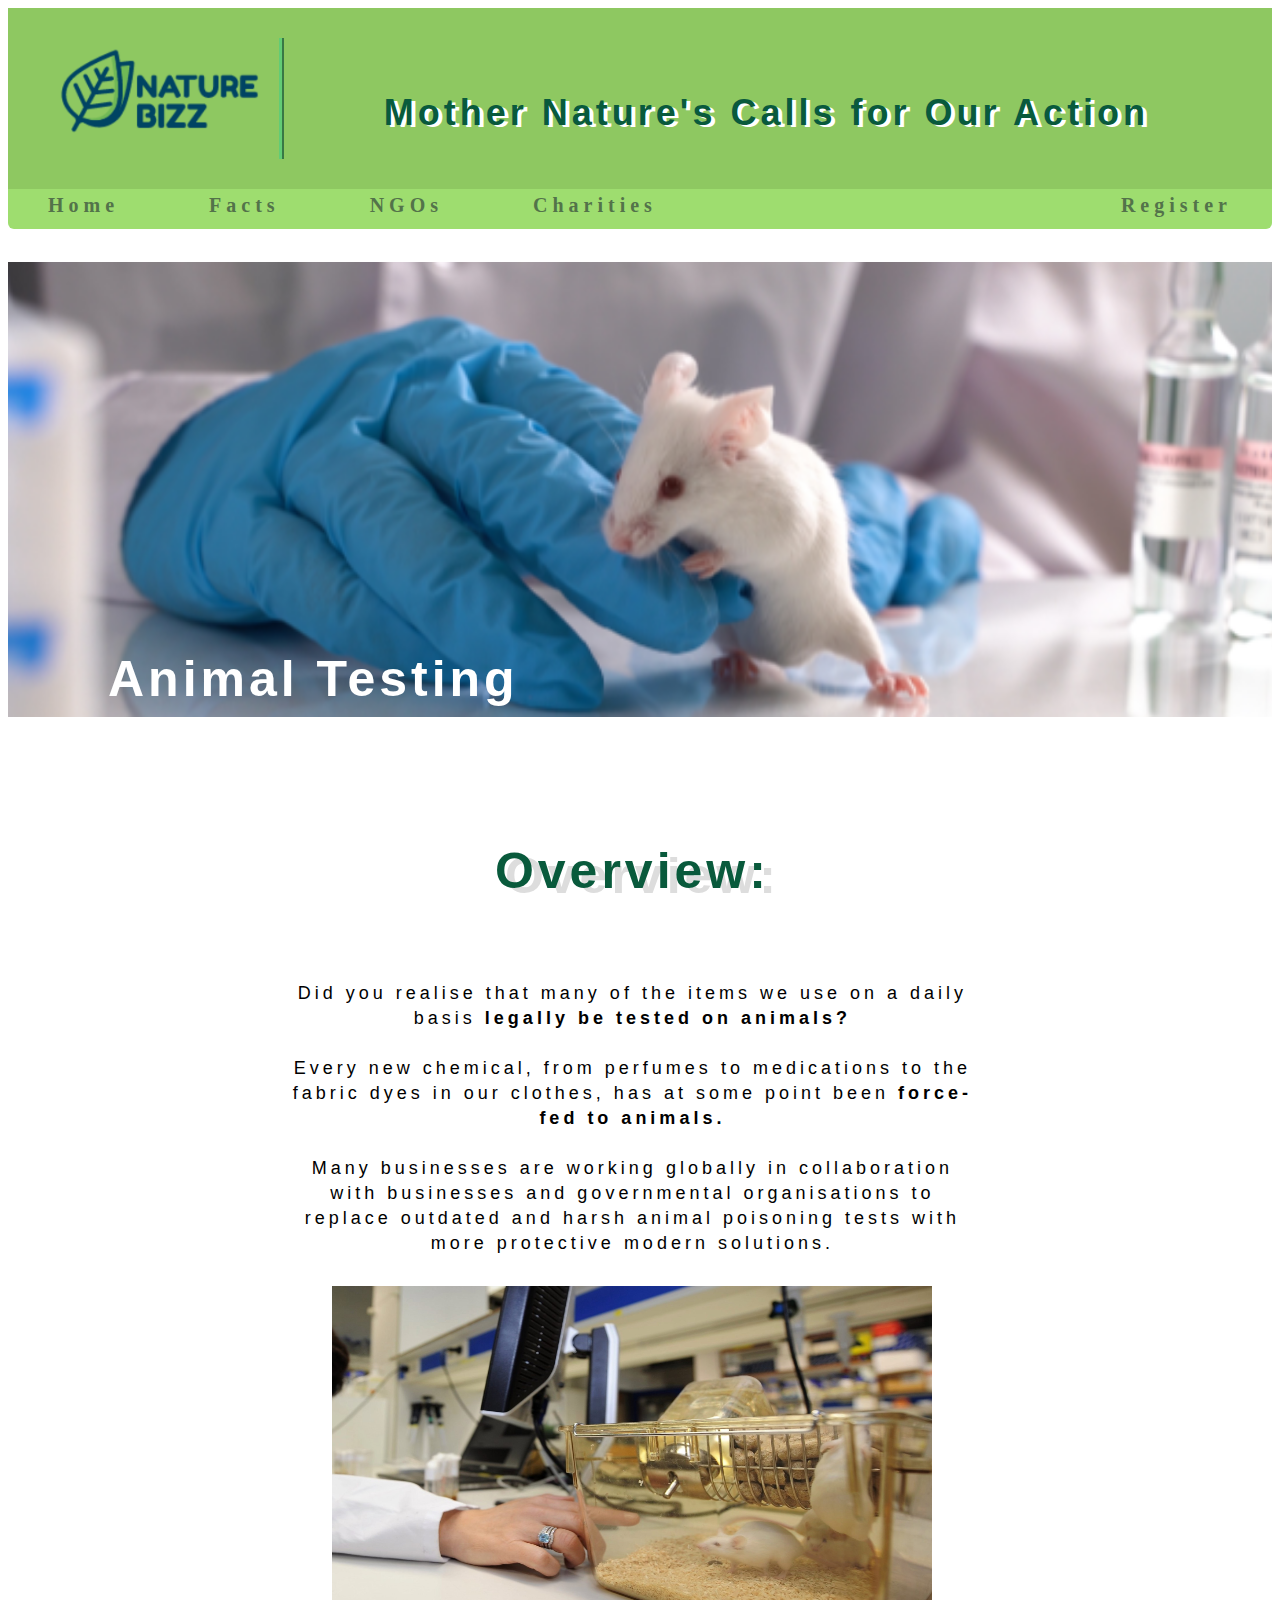
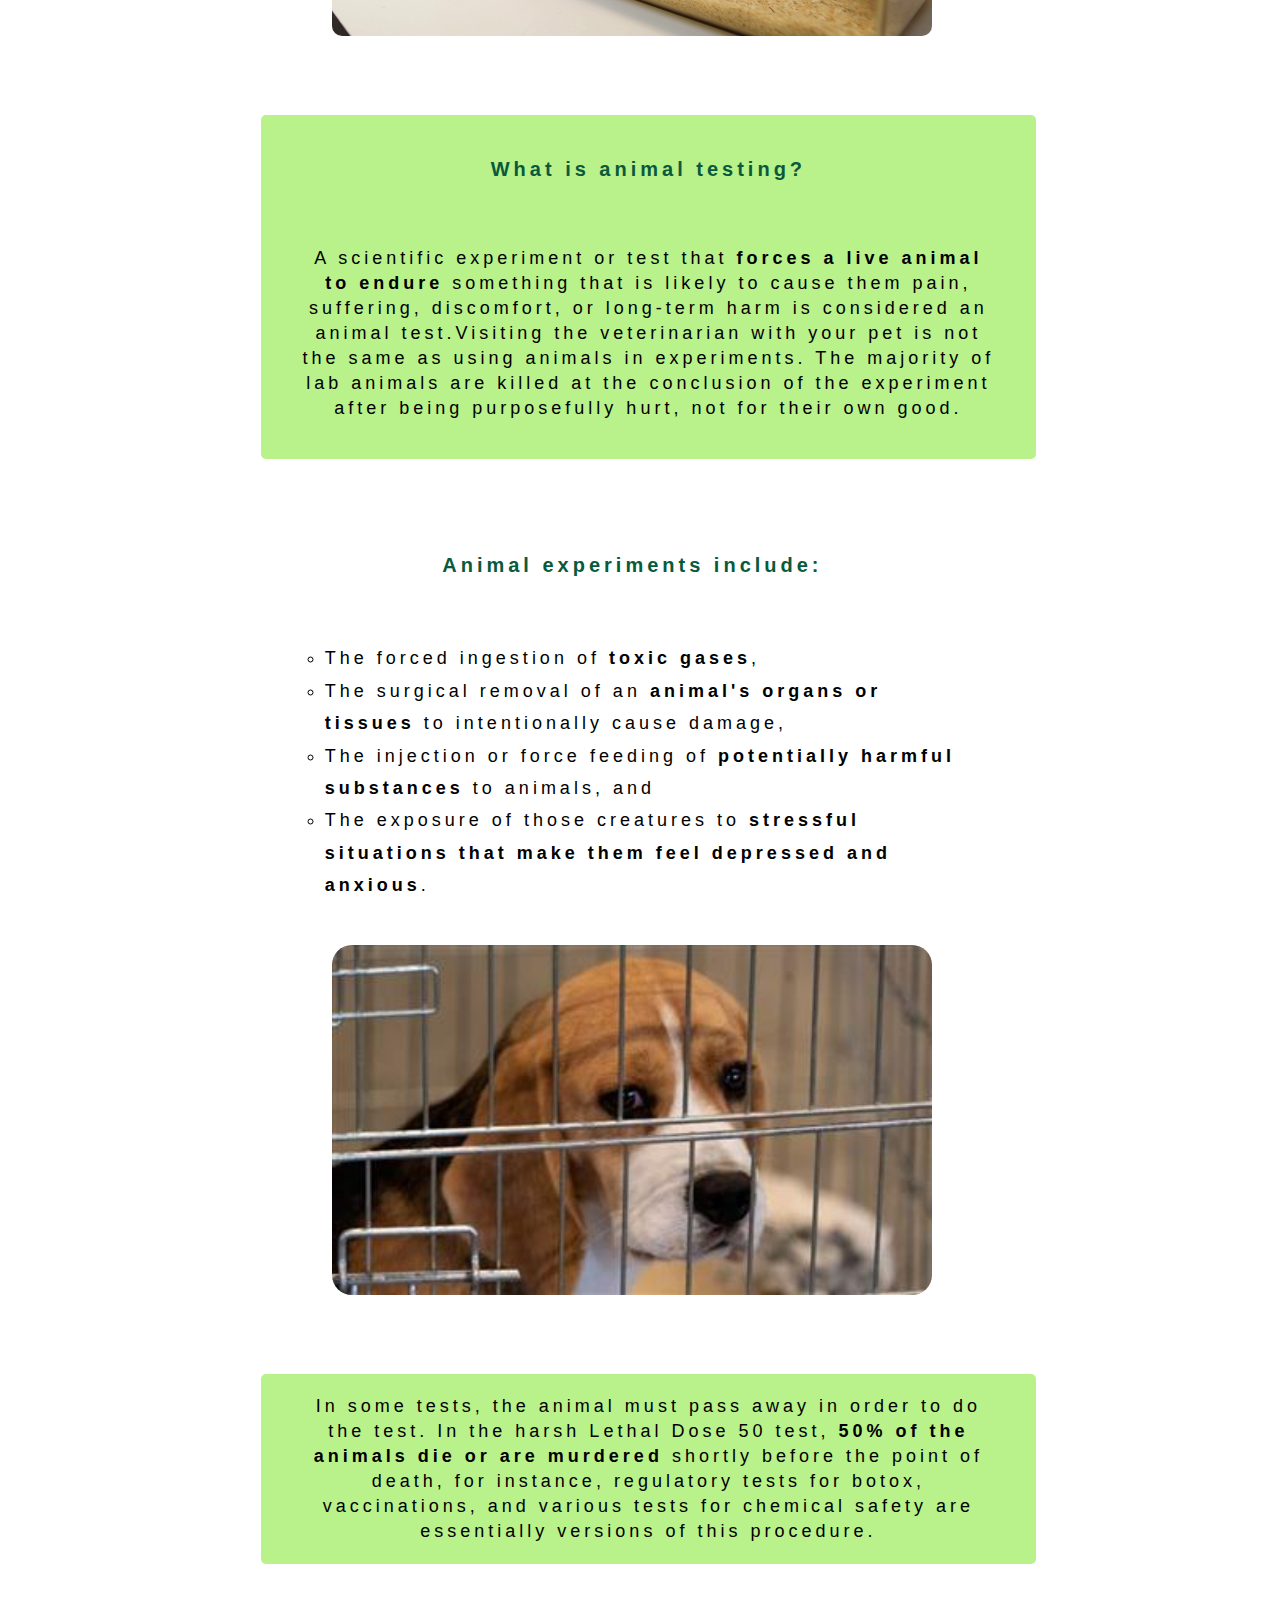
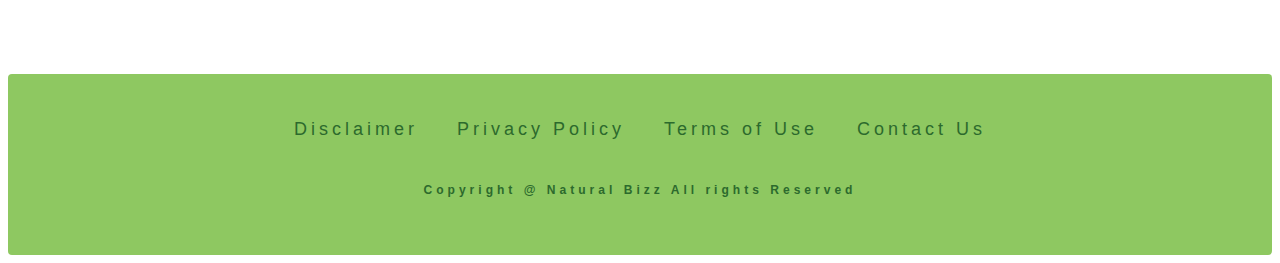
<file: index.html>
<!DOCTYPE html>
<html lang="en">
    <head>
        <title>
            Animal Testing Awareness/ Home
        </title>
        <link rel="stylesheet" href="Stylesheet AT.css">
    </head>
    <body>
        <header class="header">
            <div class="headerdiv rightborder">
                <img src="Logo.png">
            </div>
            <div class="headerdiv headerline">
                <h1>
                    Mother Nature's Calls for Our Action
                </h1>
            </div>
        </header>
        <div class="nav">
            <a href="index.html" class="baritem">Home</a>
            <a href="Facts AT.html" class="baritem">Facts</a>
            <a href="NGO AT.html" class="baritem">NGOs</a>
            <a href="Charity AT.html" class="baritem">Charities</a>
            <a href="Registration AT.html" class="baritem right">Register</a> 
        </div>
        <div>
            <h1 class="headermain">Animal Testing</h1>
        </div>
        <div class="container">
            <div class="section middle range">
                <h2 class="main" id="main">Overview:</h2>
                <br><br>
                Did you realise that many of the items we use on a daily basis <strong> legally be tested on animals?</strong> <br><br>Every new chemical, 
                from perfumes to medications to the fabric dyes in our clothes, has at some point been <strong>force-fed to animals.</strong><br><br>
                Many businesses are working globally in collaboration with businesses and governmental organisations to replace outdated and harsh animal poisoning tests 
                with more protective modern solutions.
                <img src="AT1.png" id="image">
            </div>
            <div class="section middle range block">
                <h2 class="main">What is animal testing?</h2>
                <br>
                <p>A scientific experiment or test that <strong>forces a live animal to endure</strong> something that is likely to cause them pain, suffering, discomfort, 
                or long-term harm is considered an animal test.Visiting the veterinarian with your pet is not the same as using animals in experiments. 
                The majority of lab animals are killed at the conclusion of the experiment after being purposefully hurt, not for their own good.</p>
            </div>
            <div class="section middle range">
                <h2 class="main">Animal experiments include:</h2>
                <br>
                <ul class="list">
                    <li>The forced ingestion of <strong>toxic gases</strong>,</li>
                    <li>The surgical removal of an <strong>animal's organs or tissues</strong> to intentionally cause damage,</li>
                    <li>The injection or force feeding of <strong>potentially harmful substances</strong> to animals, and</li>
                    <li>The exposure of those creatures to <strong>stressful situations that make them feel depressed and anxious</strong>.</li>                   
                </ul>
                <br>
                <img src="AT2.png" id="image2">
            </div>
            <div class="section middle range block">
                In some tests, the animal must pass away in order to do the test. In the harsh Lethal Dose 50 test, <strong>50% of the animals die or are murdered</strong> shortly 
                before the point of death, for instance, regulatory tests for botox, vaccinations, and various tests for chemical safety are essentially versions of this procedure.                </div>
            </div>
        </div>
    </body>
    <footer>
        <div>
            <a href="#" class="footerdiv">Disclaimer</a>
            <a href="#" class="footerdiv">Privacy Policy</a>
            <a href="#" class="footerdiv">Terms of Use</a>
            <a href="#" class="footerdiv">Contact Us</a>
        </div>
        <h6>
            Copyright @ <strong>Natural Bizz</strong> All rights Reserved 
        </h6>
    </footer>
</html>
</file>
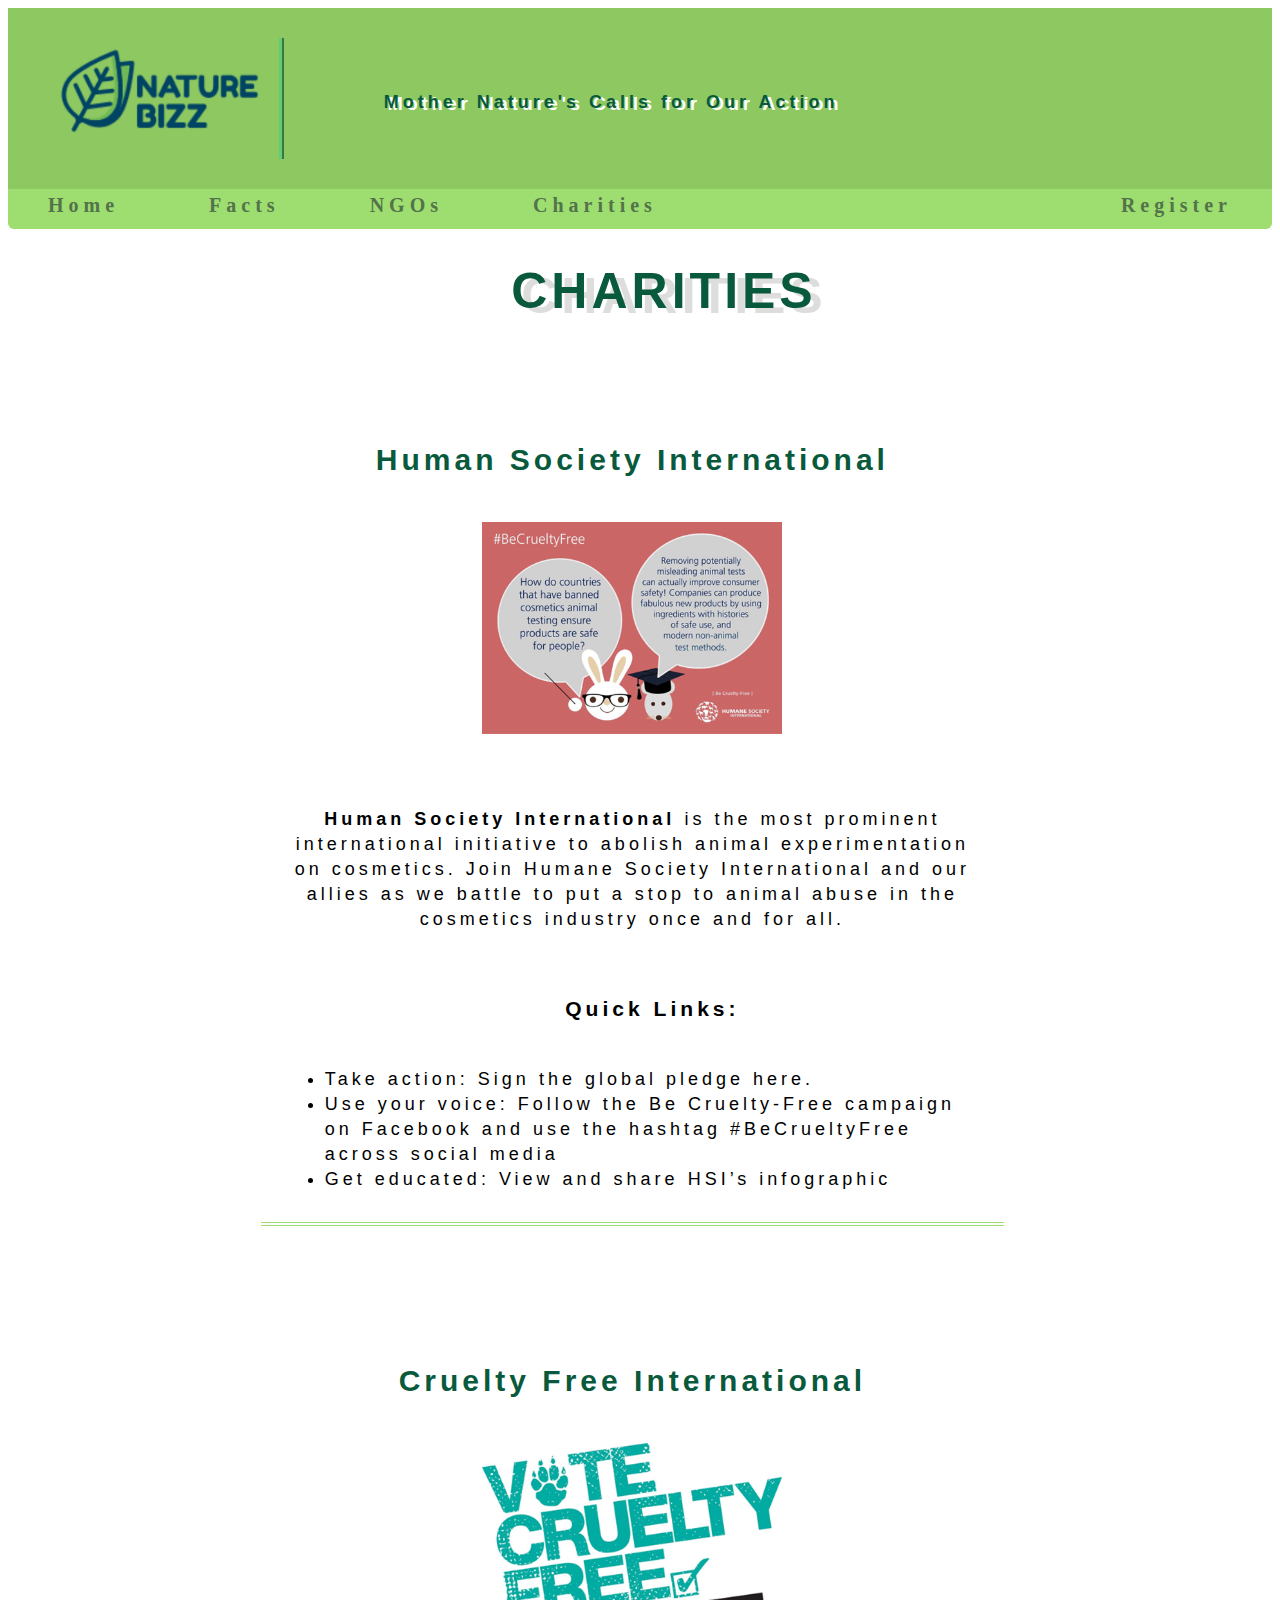
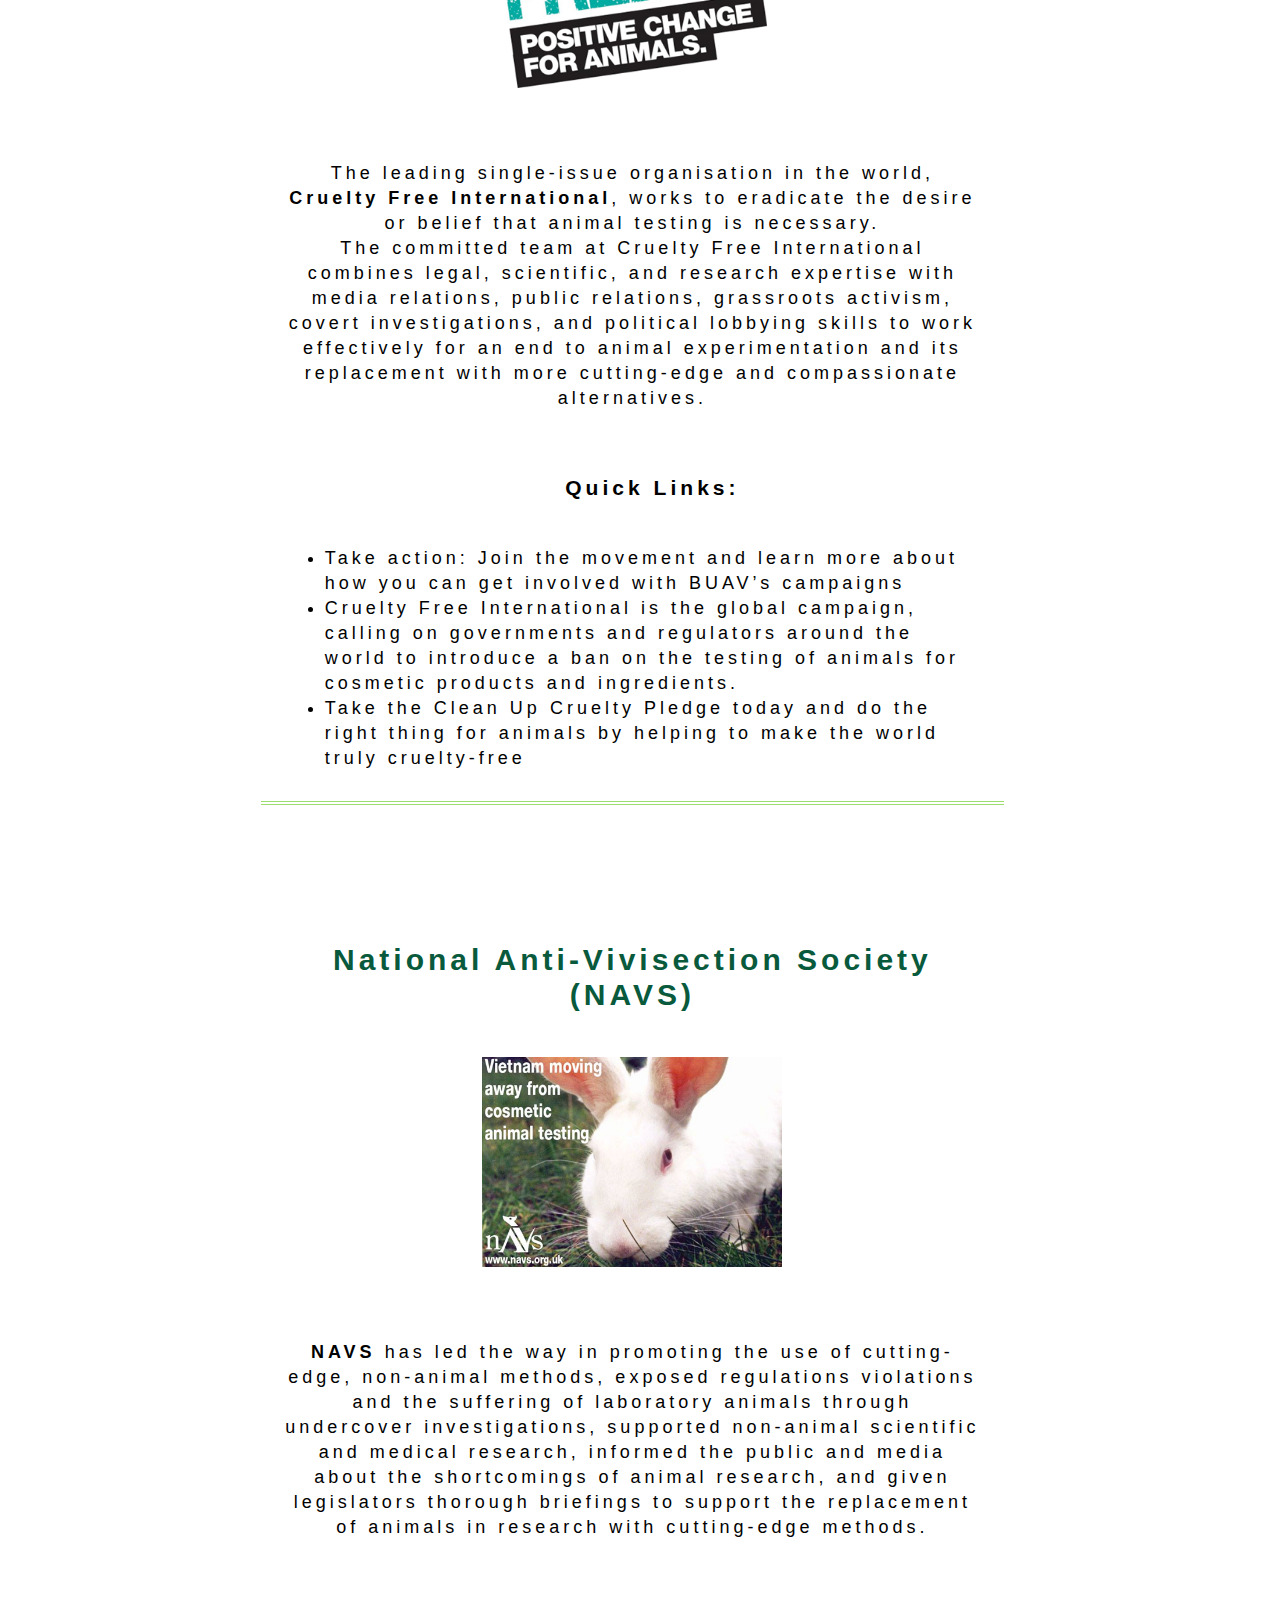
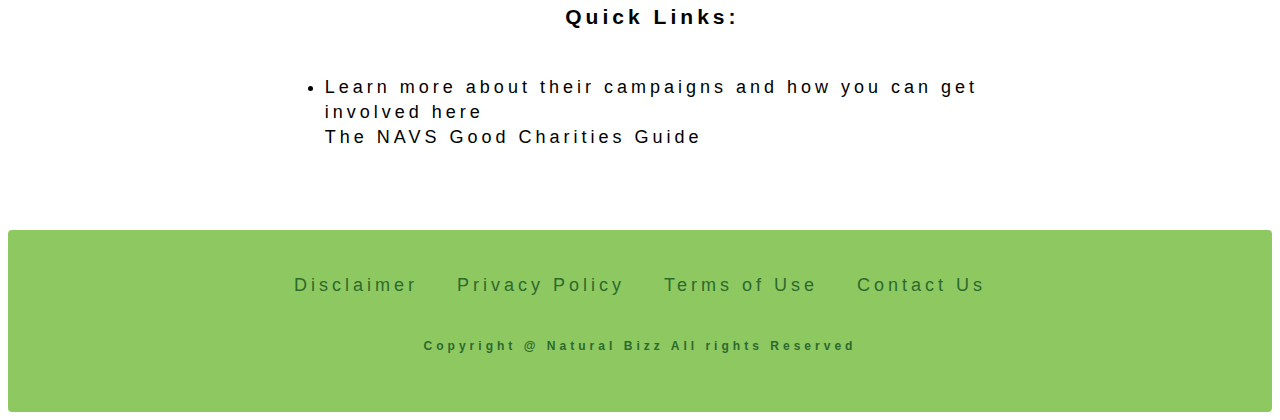
<file: Charity AT.html>
<!DOCTYPE html>
<html lang="en">
    <head>
        <title>
            Animal Testing Awareness/ Charity
        </title>
        <link rel="stylesheet" href="Stylesheet AT.css">
    </head>
    <body>
        <header class="header">
            <div class="headerdiv rightborder">
                <img src="Logo.png">
            </div>
            <div class="headerdiv headerline">
                <h4>
                    Mother Nature's Calls for Our Action
                </h4>
            </div>
        </header>
        <div class="nav">
            <a href="index.html" class="baritem">Home</a>
            <a href="Facts AT.html" class="baritem">Facts</a>
            <a href="NGO AT.html" class="baritem">NGOs</a>
            <a href="Charity AT.html" class="baritem">Charities</a>
            <a href="Registration AT.html" class="baritem right">Register</a> 
        </div>
        <div class="container middle section">
            <h1 class="main" id="main">CHARITIES</h1>
        </div>
        <div class="container middle">
            <div class="section main">
                <h2>
                    Human Society International
                </h2>
                <img src="Human Society International.png" class="image">
            </div>
            <div class="section bottom">
                <p>
                    <strong>Human Society International</strong> is the most prominent international initiative to abolish animal 
                    experimentation on cosmetics. Join Humane Society International and our allies as we battle to put 
                    a stop to animal abuse in the cosmetics industry once and for all.<br>
                </p>
                <br>
                <ul>
                    <h3><strong>Quick Links:</strong></h3>
                    <br>
                    <li>Take action: Sign the global pledge here.</li>
                    <li>Use your voice: Follow the Be Cruelty-Free campaign on Facebook and use the hashtag #BeCrueltyFree across social media</li>                        <li>Get educated: View and share HSI’s infographic</li>
                </ul>
            </div>
        </div>
        <div class="container middle">
            <div class="section main">
                <h2>
                    Cruelty Free International
                </h2>
                <img src="Cruelty Free International.png" class="image">
            </div>
            <div class="section bottom">
                <p>
                    The leading single-issue organisation in the world, <strong>Cruelty Free International</strong>, works to eradicate the desire or belief that animal testing is necessary.<br>
                    The committed team at Cruelty Free International combines legal, scientific, and research expertise with media relations, public relations, grassroots activism, covert investigations, and political lobbying skills to work effectively
                    for an end to animal experimentation and its replacement with more cutting-edge and compassionate alternatives.
                </p>
                <br>
                <ul>
                    <h3><strong>Quick Links:</strong></h3>
                    <br>
                    <li>Take action: Join the movement and learn more about how you can get involved with BUAV’s campaigns</li>
                    <li>Cruelty Free International is the global campaign, calling on governments and regulators around the world
                         to introduce a ban on the testing of animals for cosmetic products and ingredients.</li>
                    <li>Take the Clean Up Cruelty Pledge today and do the right thing for animals by helping to make the world truly cruelty-free</li>
                </ul>
            </div>
        </div>
        <div class="container middle">
            <div class="section main">
                <h2>
                    National Anti-Vivisection Society (NAVS)
                </h2>
                <img src="NAV .png" class="image">
            </div>
            <div class="section">
                <p>
                    <strong>NAVS</strong> has led the way in promoting the use of cutting-edge, non-animal methods, exposed regulations violations 
                    and the suffering of laboratory animals through undercover investigations, supported non-animal scientific and medical research, 
                    informed the public and media about the shortcomings of animal research, and given legislators thorough briefings to support the replacement of animals in research with cutting-edge methods.
                </p>
                <br>
                <ul>
                    <h3><strong>Quick Links:</strong></h3>
                    <br>
                    <li>Learn more about their campaigns and how you can get involved here<br>
                        The NAVS Good Charities Guide
                    </li>
                </ul>
            </div>
        </div>
    </body>
    <footer>
        <div>
            <a href="#" class="footerdiv">Disclaimer</a>
            <a href="#" class="footerdiv">Privacy Policy</a>
            <a href="#" class="footerdiv">Terms of Use</a>
            <a href="#" class="footerdiv">Contact Us</a>
        </div>
        <h6>
            Copyright @ <strong>Natural Bizz</strong> All rights Reserved 
        </h6>
    </footer>
</html>
</file>
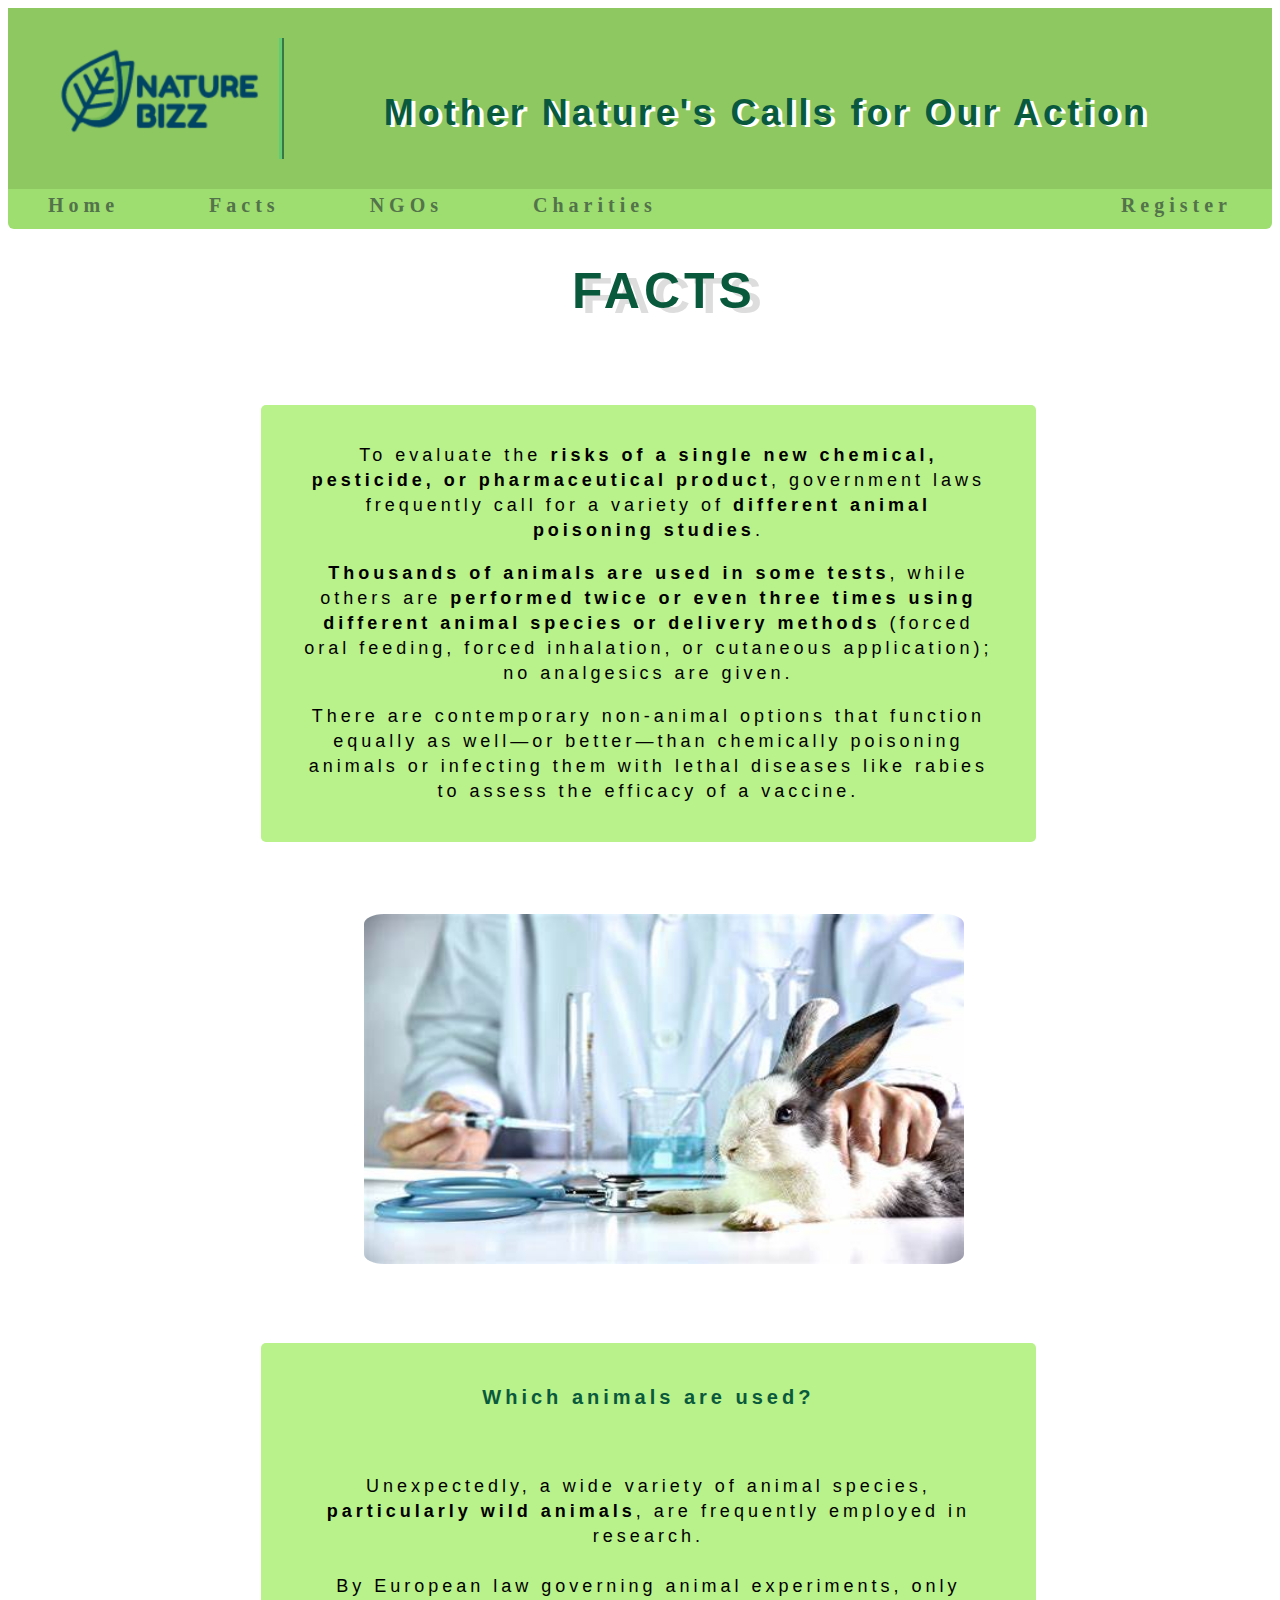
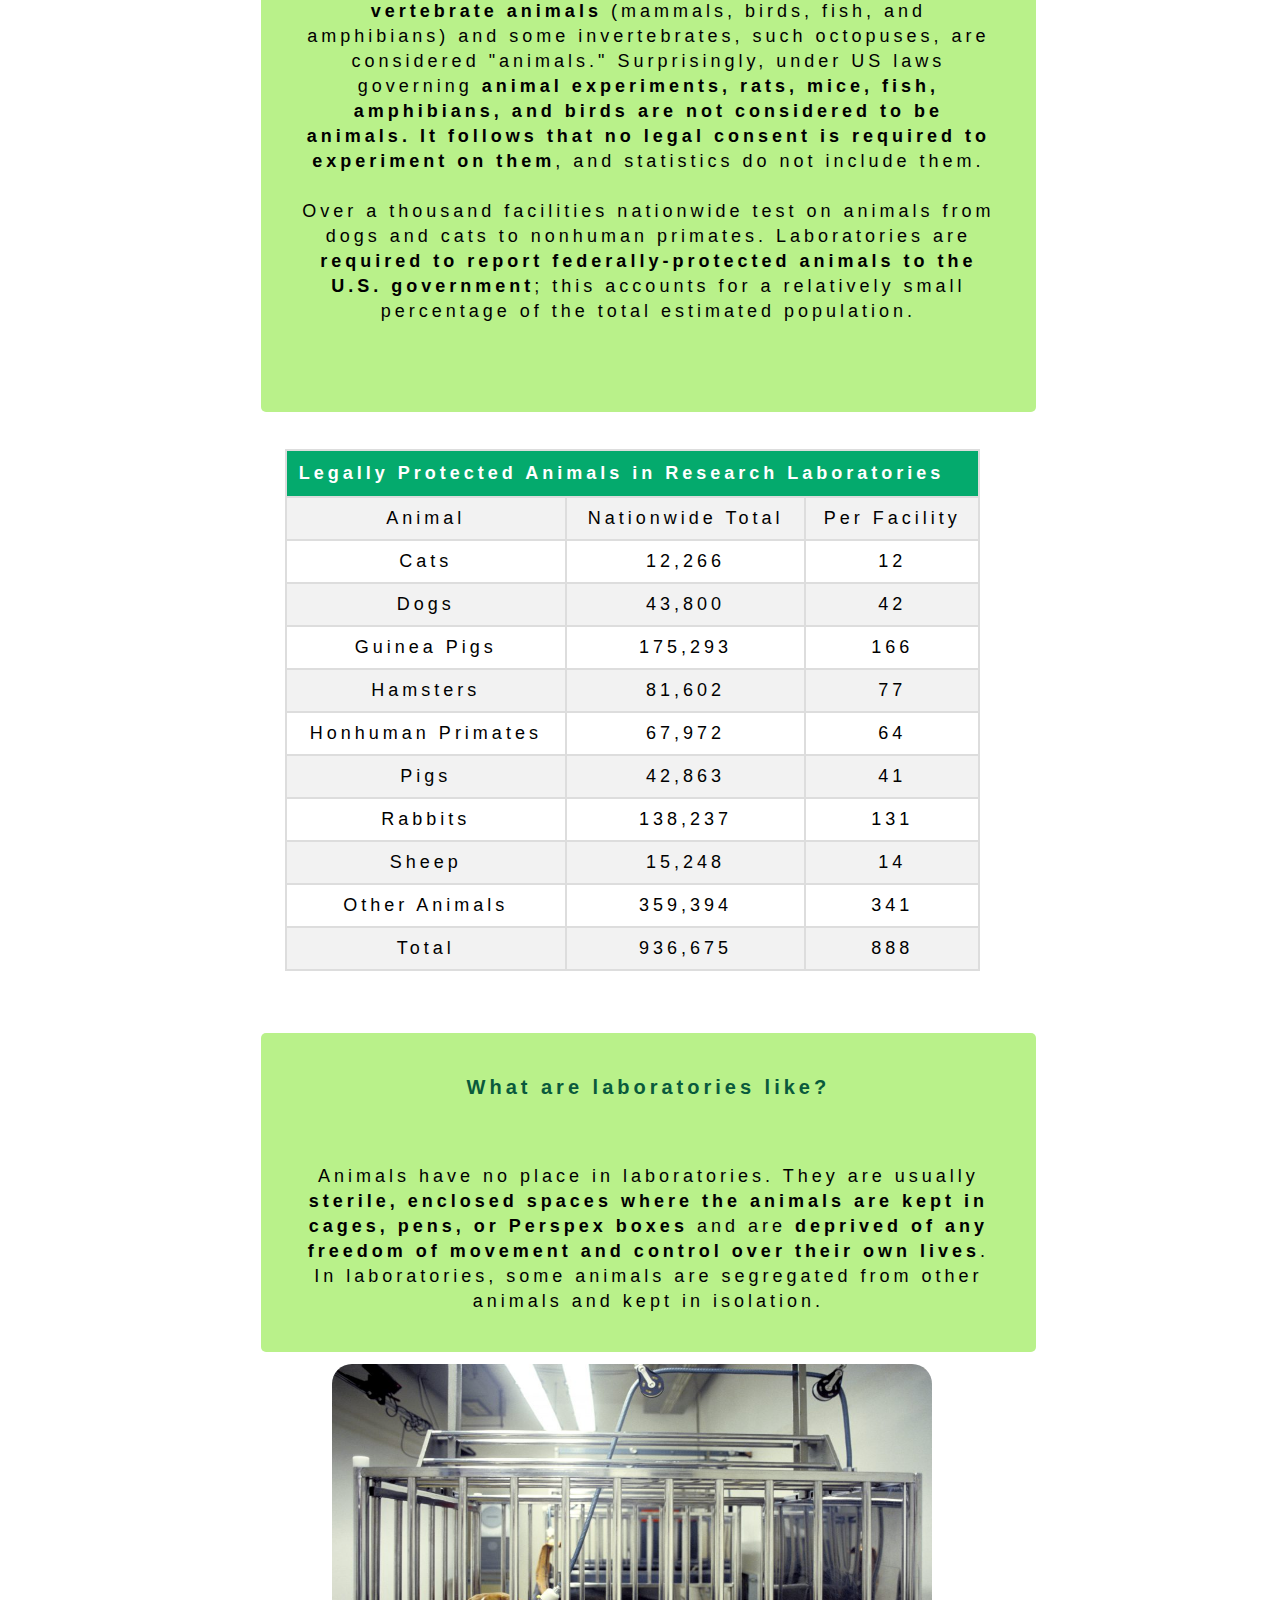
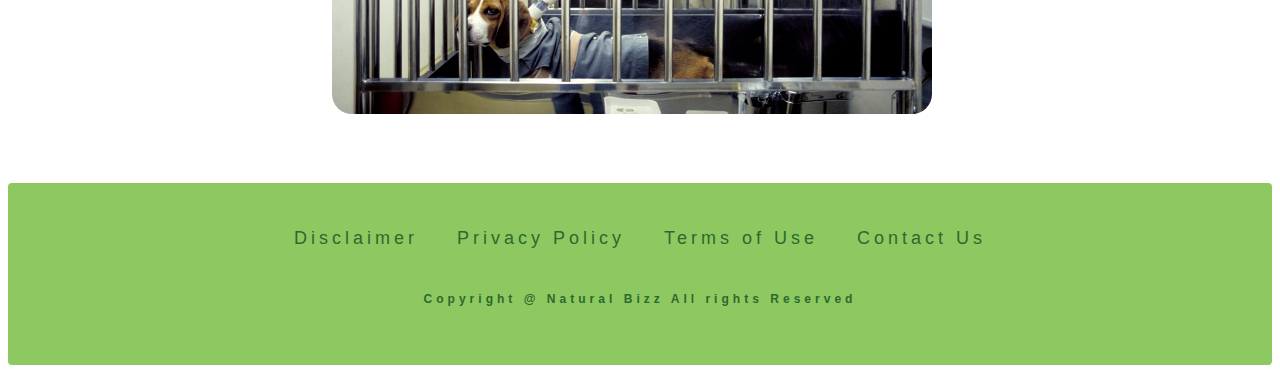
<file: Facts AT.html>
<!DOCTYPE html>
<html lang="en">
    <head>
        <title>
            Animal Testing Awareness/ Facts
        </title>
        <link rel="stylesheet" href="Stylesheet AT.css">
    </head>
    <body>
        <header class="header">
            <div class="headerdiv rightborder">
                <img src="Logo.png">
            </div>
            <div class="headerdiv headerline">
                <h1>
                    Mother Nature's Calls for Our Action
                </h1>
            </div>
        </header>
        <div class="nav">
            <a href="index.html" class="baritem">Home</a>
            <a href="Facts AT.html" class="baritem">Facts</a>
            <a href="NGO AT.html" class="baritem">NGOs</a>
            <a href="Charity AT.html" class="baritem">Charities</a>
            <a href="Registration AT.html" class="baritem right">Register</a> 
        </div>
        <div class="container middle section">
            <h1 class="main" id="main">FACTS</h1>
        </div>
        <div class="container middle">
            <div class="section block">
                <p>To evaluate the <strong>risks of a single new chemical, pesticide, or pharmaceutical product</strong>, 
                    government laws frequently call for a variety of <strong>different animal poisoning studies</strong>.</p>
                <p><strong>Thousands of animals are used in some tests</strong>, while others are <strong>performed twice or even three times using different 
                    animal species or delivery methods</strong> (forced oral feeding, forced inhalation, or cutaneous application); no analgesics are given.</p>
                <p>There are contemporary non-animal options that function equally as well—or better—than chemically poisoning animals or infecting 
                    them with lethal diseases like rabies to assess the efficacy of a vaccine.</p>
            </div>
            
        </div>
        <div class="container middle section">
            <img src="AT3.png" id="image3">
        </div>
        <div class="container middle">
            <div class="section middle block">
                <h2 class="main">Which animals are used?</h2>
                <br>
                <p>Unexpectedly, a wide variety of animal species, <strong>particularly wild animals</strong>, are frequently employed in research.
                <br><br>
                By European law governing animal experiments, only <strong>vertebrate animals</strong> (mammals, birds, fish, and amphibians) and some invertebrates, such octopuses, are considered "animals." 
                Surprisingly, under US laws governing <strong>animal experiments, rats, mice, fish, amphibians, and birds are not considered to be animals. It follows that no legal consent is required to experiment on them</strong>, 
                and statistics do not include them.
                <br><br>
                Over a thousand facilities nationwide test on animals from dogs and cats to nonhuman primates. Laboratories are <strong>required to report federally-protected animals to the U.S. government</strong>; 
                this accounts for a relatively small percentage of the total estimated population.
                </p>
                <br><br>
            </div>
            <br>
            <div class="container middle section">
                <table class="table">
                    <tr>
                        <th colspan="3">Legally Protected Animals in Research Laboratories</th>
                    </tr>
                    <tr>
                        <td>Animal</td>
                        <td>Nationwide Total</td>
                        <td>Per Facility</td>
                    </tr>
                    <tr>
                        <td>Cats</td>
                        <td>12,266</td>
                        <td>12</td>
                    </tr>
                    <tr>
                        <td>Dogs</td>
                        <td>43,800</td>
                        <td>42</td>
                    </tr>
                    <tr>
                        <td>Guinea Pigs</td>
                        <td>175,293</td>
                        <td>166</td>
                    </tr>
                    <tr>
                        <td>Hamsters</td>
                        <td>81,602</td>
                        <td>77</td>
                    </tr>
                    <tr>
                        <td>Honhuman Primates</td>
                        <td>67,972</td>
                        <td>64</td>
                    </tr>
                    <tr>
                        <td>Pigs</td>
                        <td>42,863</td>
                        <td>41</td>
                    </tr>
                    <tr>
                        <td>Rabbits</td>
                        <td>138,237</td>
                        <td>131</td>
                    </tr>
                    <tr>
                        <td>Sheep</td>
                        <td>15,248</td>
                        <td>14</td>
                    </tr>
                    <tr>
                        <td>Other Animals</td>
                        <td>359,394</td>
                        <td>341</td>
                    </tr>
                    <tr>
                        <td>Total</td>
                        <td>936,675</td>
                        <td>888</td>
                    </tr>
                </table>
            </div>
            <br><br>
            <div class="container section middle block">
                <h2 class="main">What are laboratories like?</h2>
                <br>
                <p>
                    Animals have no place in laboratories. They are usually <strong>sterile, enclosed spaces where the animals are kept in cages, pens, 
                        or Perspex boxes</strong> and are <strong>deprived of any freedom of movement and control over their own lives</strong>. In laboratories, some animals 
                    are segregated from other animals and kept in isolation.
                </p>
            </div> 
            <div class="container section middle">
                <img src="AT4.png" id="image4">
            </div>
        </div>
    </body>
    <footer>
        <div>
            <a href="#" class="footerdiv">Disclaimer</a>
            <a href="#" class="footerdiv">Privacy Policy</a>
            <a href="#" class="footerdiv">Terms of Use</a>
            <a href="#" class="footerdiv">Contact Us</a>
        </div>
        <h6>
            Copyright @ <strong>Natural Bizz</strong> All rights Reserved 
        </h6>
    </footer>
</html>
</file>
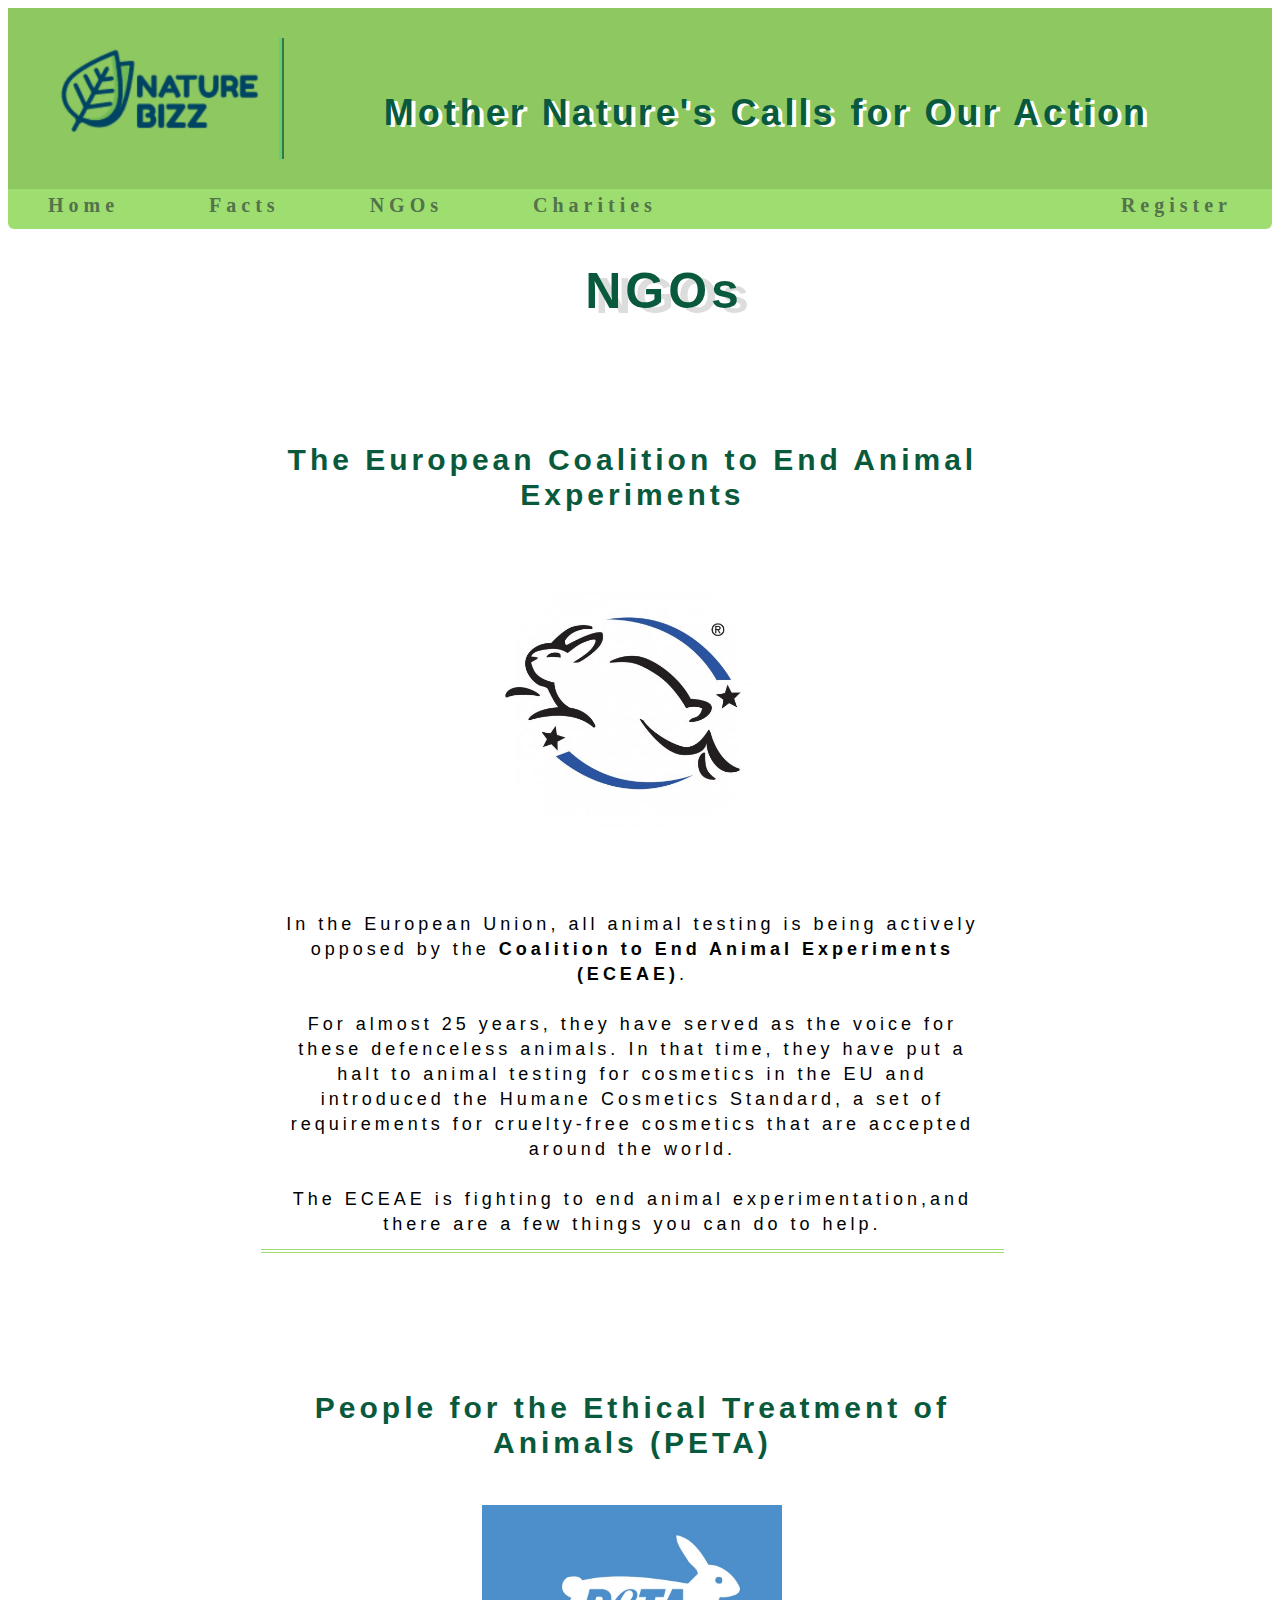
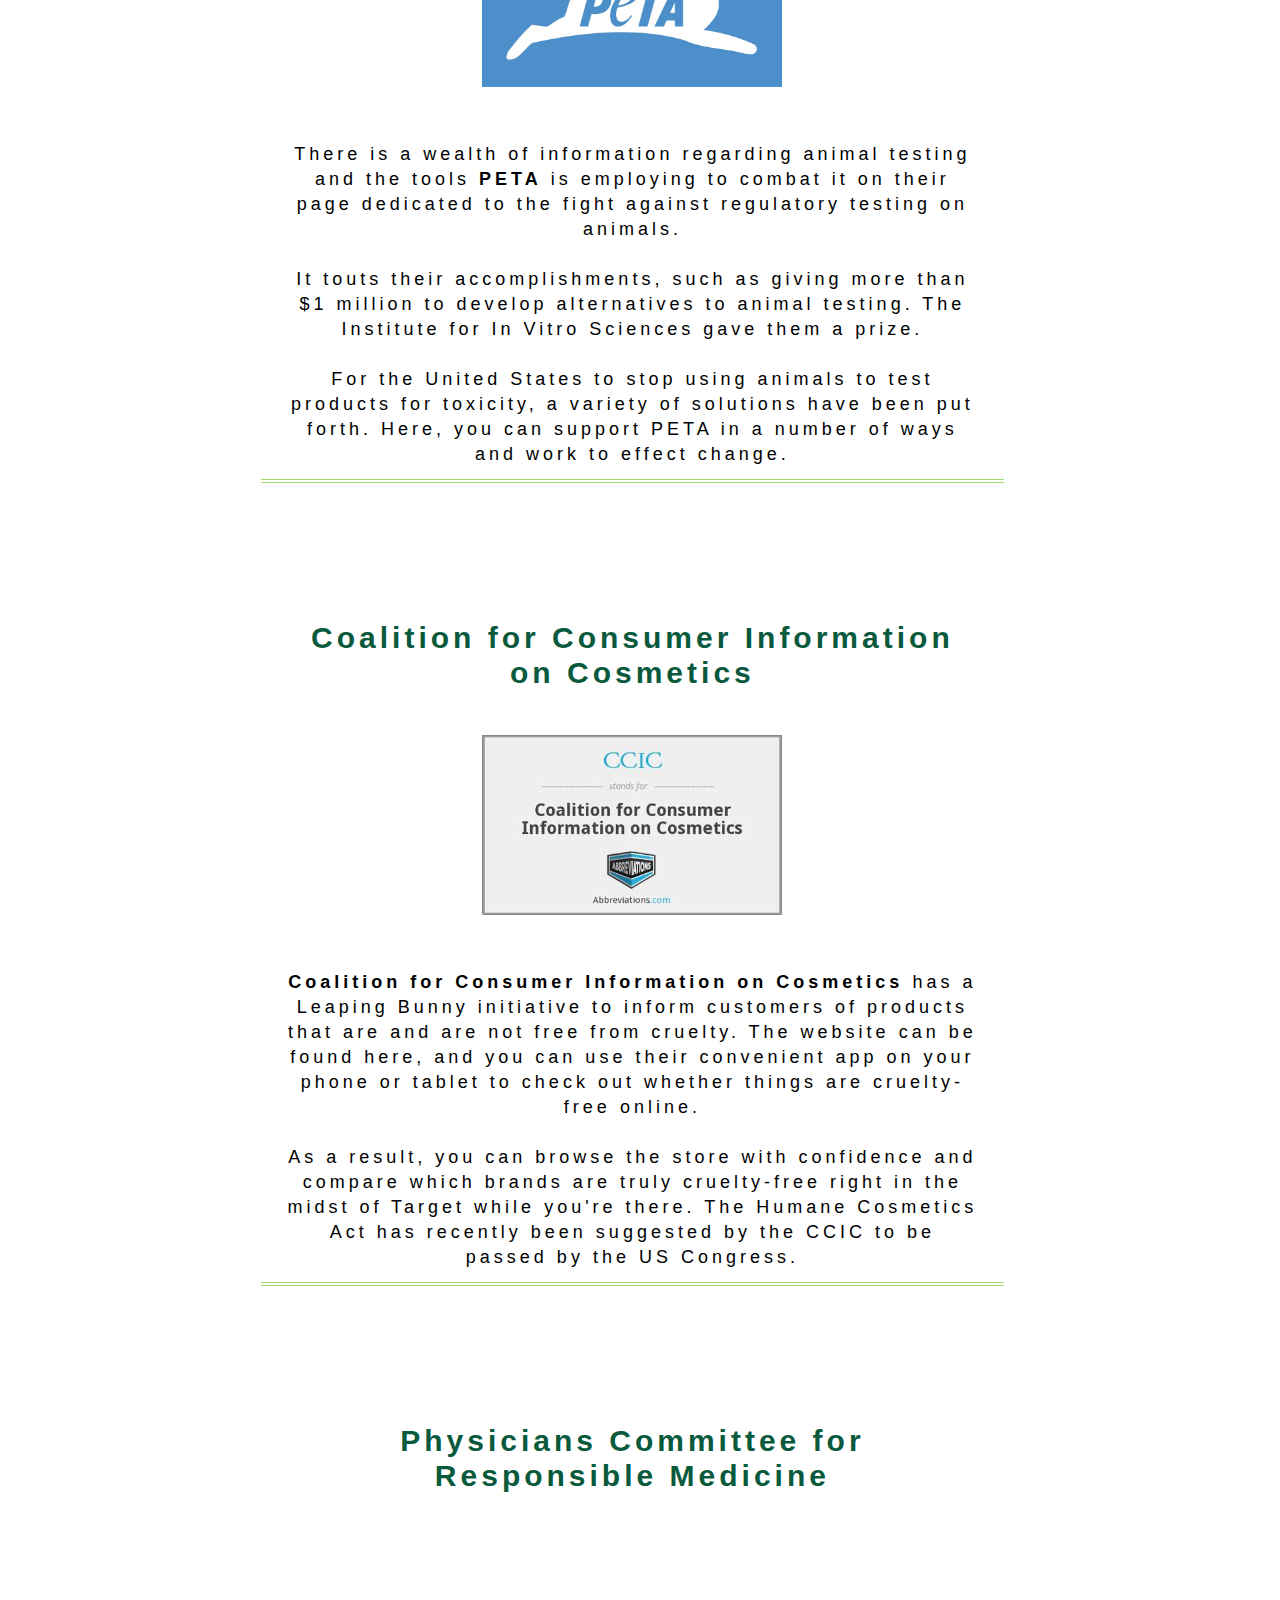
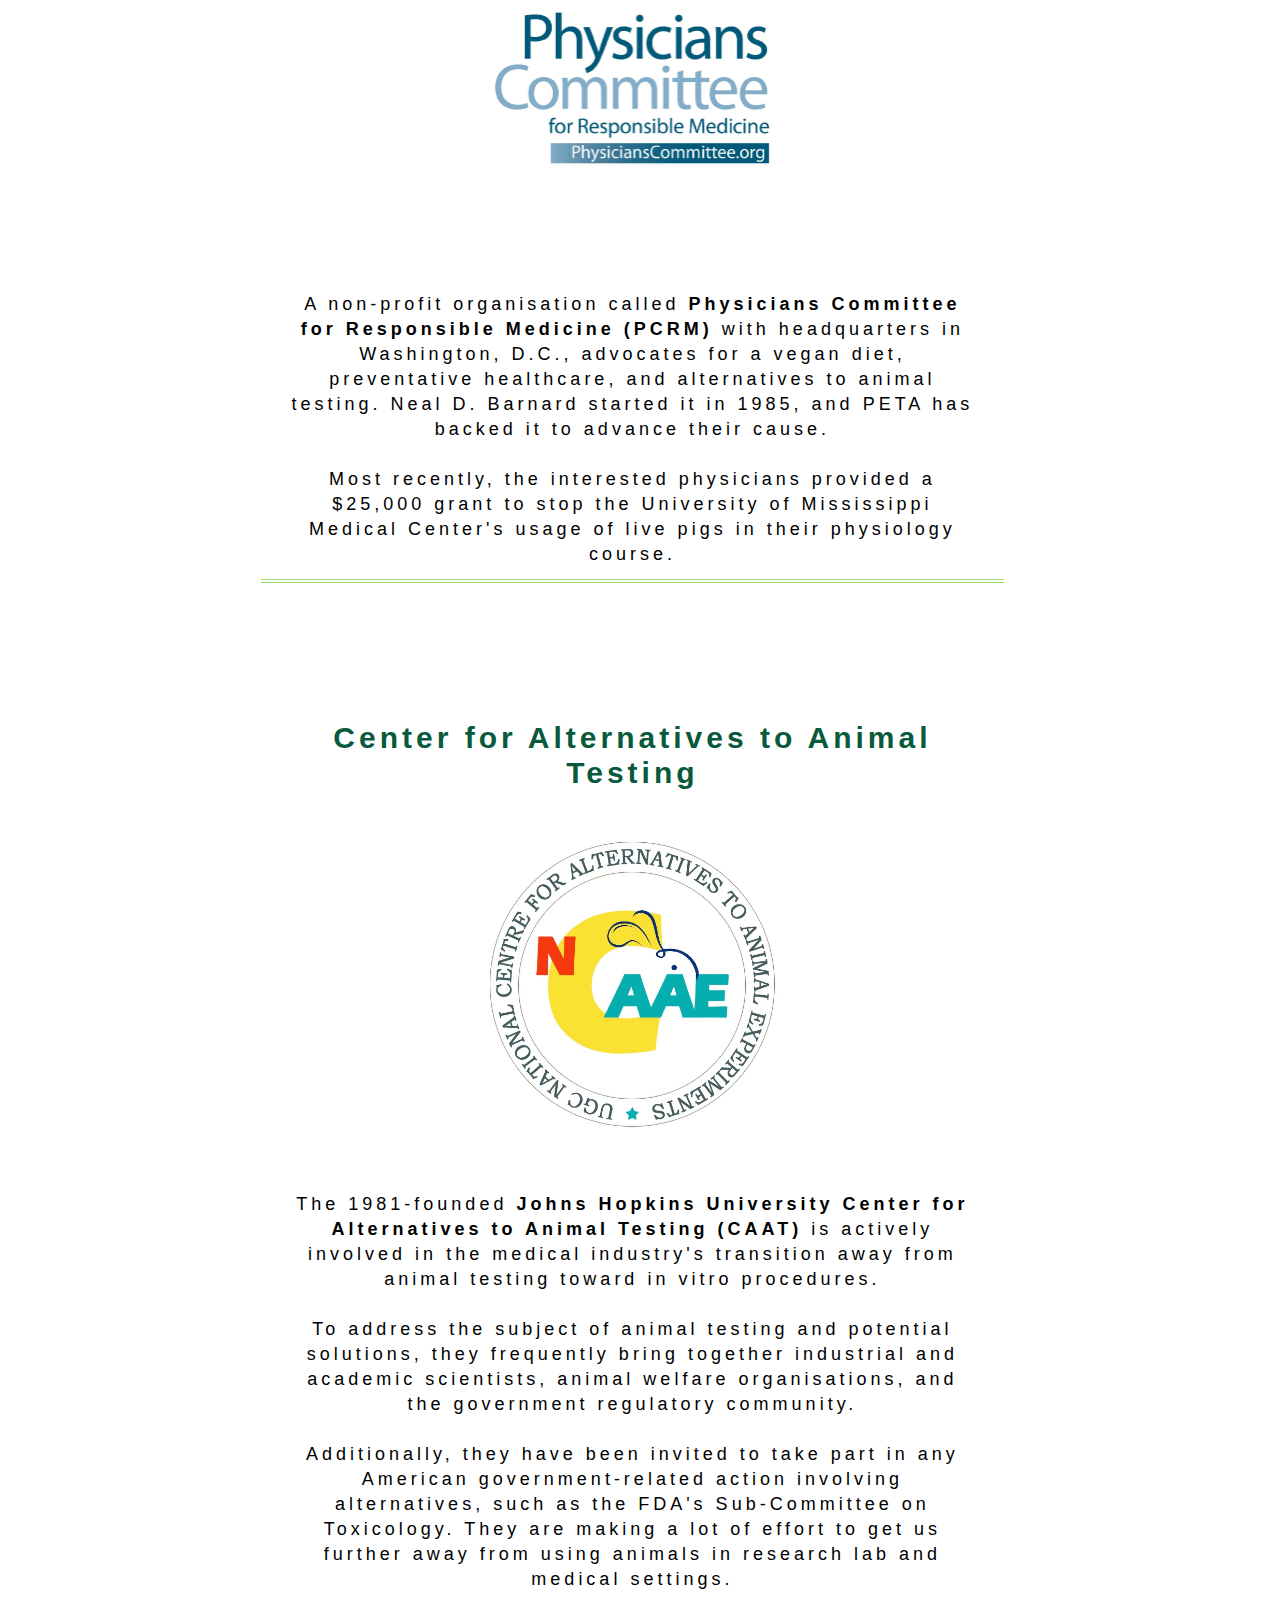
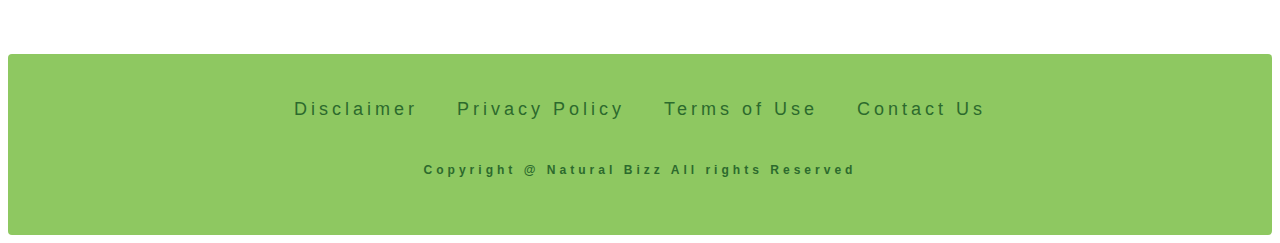
<file: NGO AT.html>
<!DOCTYPE html>
<html lang="en">
    <head>
        <title>
            Animal Testing Awareness/ NGOs
        </title>
        <link rel="stylesheet" href="Stylesheet AT.css">
    </head>
    <body>
        <header class="header">
            <div class="headerdiv rightborder">
                <img src="Logo.png">
            </div>
            <div class="headerdiv headerline">
                <h1>
                    Mother Nature's Calls for Our Action
                </h1>
            </div>
        </header>
        <div class="nav">
            <a href="index.html" class="baritem">Home</a>
            <a href="Facts AT.html" class="baritem">Facts</a>
            <a href="NGO AT.html" class="baritem">NGOs</a>
            <a href="Charity AT.html" class="baritem">Charities</a>
            <a href="Registration AT.html" class="baritem right">Register</a> 
        </div>
        <div class="container middle section">
            <h1 class="main" id="main">NGOs</h1>
        </div>
        <div class="container middle">
            <div class="section main">
                <h2>The European Coalition to End Animal Experiments</h2>
                <img src="ECEAE.png" class="image">
            </div>
            <div class="section bottom">
                In the European Union, all animal testing is being actively opposed by the <strong>Coalition to End Animal Experiments (ECEAE)</strong>.
                <br><br>
                For almost 25 years, they have served as the voice for these defenceless animals. In that time, they have put a halt to animal testing for cosmetics
                in the EU and introduced the Humane Cosmetics Standard, a set of requirements for cruelty-free cosmetics that are accepted around the world. 
                <br><br>The ECEAE is fighting to end animal experimentation,and there are a few things you can do to help.
            </div>
        </div>
        <div class="container middle">
            <div class="section main">
                <h2>People for the Ethical Treatment of Animals (PETA)</h2>
                <img src="PETA.png" class="image">
            </div>
            <div class="section bottom">
                There is a wealth of information regarding animal testing and the tools <strong>PETA</strong> is employing to combat it on their page dedicated to the fight against regulatory testing on animals. 
                <br><br>It touts their accomplishments, such as giving more than $1 million to develop alternatives to animal testing. The Institute for In Vitro Sciences gave them a prize. 
                <br><br>For the United States to stop using animals to test products for toxicity, a variety of solutions have been put forth. Here, you can support PETA in a number of ways and work to effect change.
            </div>
        </div>
        <div class="container middle">
            <div class="section main">
                <h2>Coalition for Consumer Information on Cosmetics</h2>
                <img src="CCIC.png" class="image">
            </div>
            <div class="section bottom">
                <strong>Coalition for Consumer Information on Cosmetics</strong> has a Leaping Bunny initiative to inform customers of products that are and are not free from cruelty. 
                The website can be found here, and you can use their convenient app on your phone or tablet to check out whether things are cruelty-free online. 
                <br><br>As a result, you can browse the store with confidence and compare which brands are truly cruelty-free right in the midst of Target while you're there. 
                The Humane Cosmetics Act has recently been suggested by the CCIC to be passed by the US Congress.
            </div>
        </div>
        <div class="container middle">
            <div class="section main">
                <h2>Physicians Committee for Responsible Medicine</h2>
                <img src="PCRM.png" class="image">
            </div>
            <div class="section bottom">
                A non-profit organisation called <strong>Physicians Committee for Responsible Medicine (PCRM)</strong> with headquarters in Washington, D.C., advocates for a vegan diet, 
                preventative healthcare, and alternatives to animal testing. Neal D. Barnard started it in 1985, and PETA has backed it to advance their cause. 
                <br><br>Most recently, the interested physicians provided a $25,000 grant to stop the University of Mississippi Medical Center's usage of live pigs in their physiology course.
            </div>
        </div>
        <div class="container middle">
            <div class="section main">
                <h2>Center for Alternatives to Animal Testing</h2>
                <img src="NCAAE.png" class="image">
            </div>
            <div class="section">
                The 1981-founded <strong>Johns Hopkins University Center for Alternatives to Animal Testing (CAAT)</strong> is actively involved in the medical industry's transition away from animal testing toward in vitro procedures. 
                <br><br>To address the subject of animal testing and potential solutions, they frequently bring together industrial and academic scientists, animal welfare organisations, and the government regulatory community. 
                <br><br>Additionally, they have been invited to take part in any American government-related action involving alternatives, such as the FDA's Sub-Committee on Toxicology. They are making a lot of effort to get us 
                further away from using animals in research lab and medical settings.
            </div>
        </div>
    </body>
    <footer>
        <div>
            <a href="#" class="footerdiv">Disclaimer</a>
            <a href="#" class="footerdiv">Privacy Policy</a>
            <a href="#" class="footerdiv">Terms of Use</a>
            <a href="#" class="footerdiv">Contact Us</a>
        </div>
        <h6>
            Copyright @ <strong>Natural Bizz</strong> All rights Reserved 
        </h6>
    </footer>
</html>
</file>
<file: Stylesheet AT.css>
body{
    font-family: Arial, Helvetica, sans-serif;
    letter-spacing: 4px;
    text-align: justify;
    font-size: 18px;
}
li{
    text-align: left;
}
input[type=text], select{
    width: 50%;
    padding: 12px 20px;
    margin: 8px 0;
    display:block;
    border: 1px solid #ccc;
    border-radius: 4px;
    box-sizing: border-box;
    align-items: center;
}
input[type=submit]{
    width: 20%;
    background-color: #79aa54;
    color: white;
    padding: 14px 20px;
    margin: 8px 0;
    border: none;
    border-radius: 4px;
    cursor: pointer;
}
input[type=submit]:hover{
    background-color: #7dff59;
    color: #095a3c;
}
footer{
    border-radius: 4px;
}
form{
    padding: 20px;
    background-color: #9edd6f;
}
.baritem{
    padding: 0px 40px;
    width:auto;
    height: 30px;
    display: inline-block;
    color: rgb(83, 115, 74);
    border:none;
    text-decoration: none;
    transition: color 0.5s, background 0.5s;
    border-radius: 30px;
}
.baritem:hover{
    background-color: rgb(223, 255, 192);
    color: rgb(37, 98, 31);
}
.bottom{
    border-bottom: 4px double #9edd6f;
}
.container{
    content: "";
    display: block;
    clear: both;
    width: 55%;
    padding: 50px 20%;
    align-items: center;
    line-height: 25px;
}
footer{
    padding: 30px;
    text-align: center;
    background-color: #8ec861;
    color: rgb(44, 106, 45);
}
.footerdiv{
    display: inline-block;
    text-decoration: none;
    padding: 15px;
    color:rgb(44, 106, 45) ;
}
.form{
    align-items: center;
    width: inherit;
}
.header{
    padding: 30px;
    text-align: left;
    background-color: #8ec861;
    color: white;
}
.headerdiv{
    display: inline-block;
}
.headerline{
    text-align: left;
    float: center;
    position: absolute;
    margin-left: 100px;
    margin-top: 30px;
    color: #095a3c;
    text-shadow: 4px 2px white ;
}
.headermain{
    background-image: url("Head.png");
    background-size: cover;
    background-repeat: no-repeat;
    color: white;
    padding-left: 100px;
    padding-top: 400px;
    padding-bottom: 20px;
    font-weight: bold;
    font-size: 50px;
    line-height: 35px;
}
.image{
    text-align: center;
    height: 40%;
    width: 300px;
    padding: 20px;
    border-radius: 4px;
}
.list{
    list-style-type: circle;
    line-height: 180%;
    text-align: left;
}
.middle{
    text-align: center;
}
.main{
    font-family: 'Segoe UI', Tahoma, Geneva, Verdana, sans-serif;
    color: #095a3c;
    font-weight: bold;
    font-size: 20px;
    line-height: 35px;
}
.nav{
    position: sticky;
    height: 30px;
    width: 100%;
    font-family: Georgia, 'Times New Roman', Times, serif;
    font-weight: bold;
    letter-spacing: 5px;
    font-size: 20px;
    padding: 5px 0px;
    background-color: #9edd6f;
    border-bottom-right-radius: 6px;
    border-bottom-left-radius: 6px;
}
.rightborder{
    border-right: rgb(98, 204, 117);
    border-style: ridge;
    border-width: 0px 5px 0px 0px;
    width: 20%;
}
.rightborder img{
    height:100%;
    width:100%;
}
.right{
    float: right;
}
.section{
    width: 100%;
    padding:12px 24px;
}
@media (max-width: 600px) {
    .section {
      width: 100%;
    }
}
.table{
    border-collapse: collapse;
    width: 100%;
}
.table td, .table th{
    border:2px solid #ddd;
    padding: 8px;
}
.table tr:nth-child(even){
    background-color: #f2f2f2;
}
.table tr:hover{
    background-color: #ddd;
}
.table th{
    padding: 10px 12px;
    text-align: left;
    background-color: #04AA6D;
    color: white;
}
.block{
    background-color: #b9f18a;
    padding: 20px 40px;
    border-radius: 5px;
    width: 100%;
}
.range{
    margin-bottom: 60px;
}
#email{
    height: 12px;
    width: 46%;
    margin-top: 10px;
    padding: 16px;
    background-color: white;
    border-radius: 4px;
    border: none;
}
#image{
    text-align: center;
    height: 350px;
    width: 600px;
    padding-top: 30px;
    border-radius: 10px;
}
#image2{
    text-align: center;
    height: 350px;
    width: 600px;
    border-radius: 20px;
}
#image3{
    text-align: center;
    height: 350px;
    width: 600px;
    border-radius: 20px;
    padding: 10px 0px;
}
#image4{
    text-align: center;
    height: 350px;
    width: 600px;
    border-radius: 20px;
}
#main{
    text-shadow: 10px 5px  #ddd;
    font-size: 50px;
}
</file>
